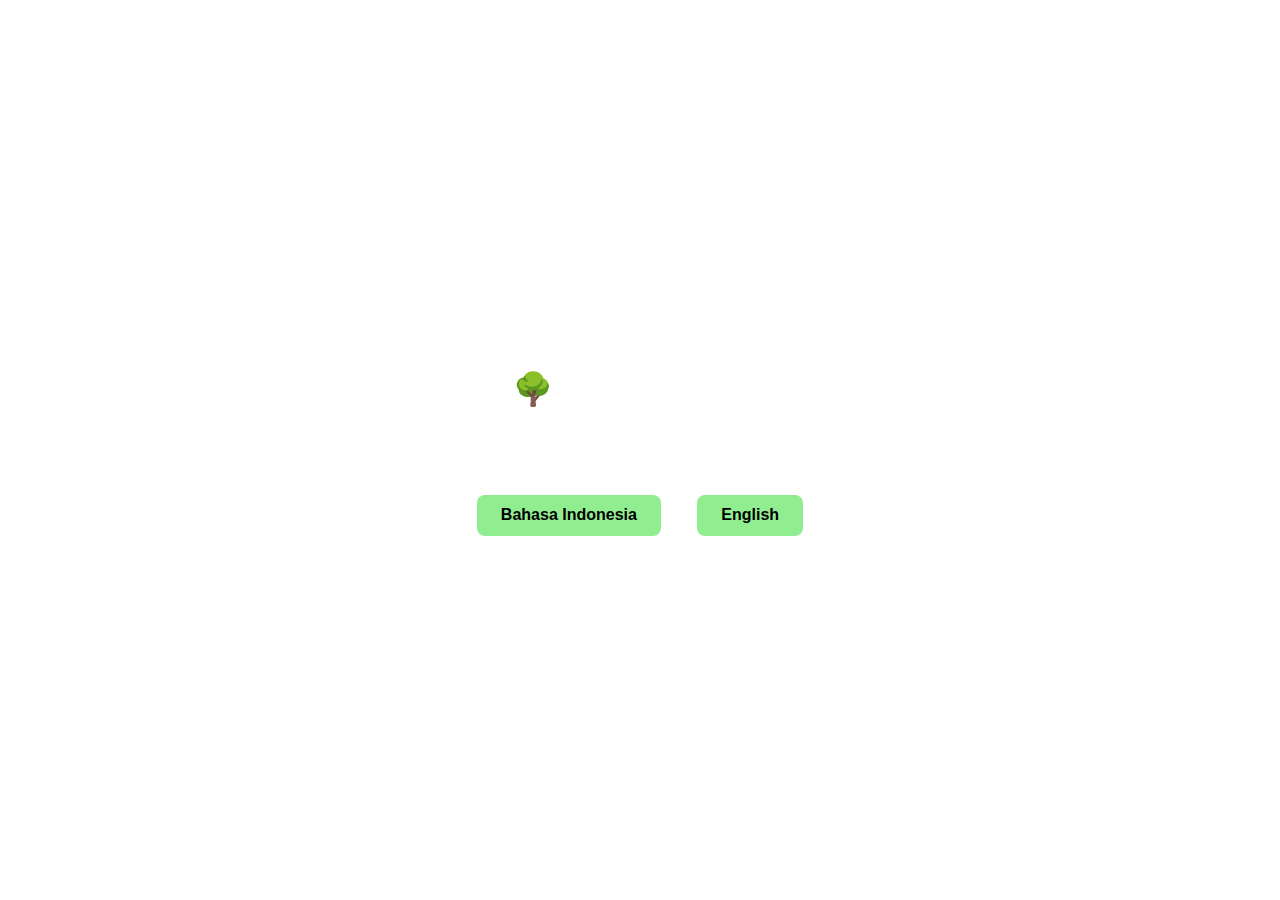
<file: bayan.html>
<!DOCTYPE html>
<html lang="id">
<head>
  <meta charset="UTF-8" />
  <meta name="viewport" content="width=device-width, initial-scale=1" />
  <title>Pohon Bayan - Pohon Berbisik</title>
  <style>
    body {
      margin: 0;
      padding: 0;
      font-family: 'Segoe UI', sans-serif;
      background: url('https://images.unsplash.com/photo-1448375240586-882707db888b?q=80&w=1470&auto=format&fit=crop&ixlib=rb-4.1.0&ixid=M3wxMjA3fDB8MHxwaG90by1wYWdlfHx8fGVufDB8fHx8fA%3D%3D') no-repeat center center fixed;
      background-size: cover;
      color: white;
      display: flex;
      flex-direction: column;
      align-items: center;
      justify-content: center;
      min-height: 100vh;
      text-align: center;
    }

    button {
      margin: 1rem;
      padding: 0.7rem 1.5rem;
      font-size: 1rem;
      border: none;
      border-radius: 8px;
      cursor: pointer;
      background-color: lightgreen;
      font-weight: bold;
    }

    #note {
      display: none;
      margin-top: 1rem;
      color: lightcoral;
      font-size: 0.9rem;
    }
  </style>
</head>
<body>

  <h1>🌳 Pohon Bayan</h1>
  <p>Pilih bahasa untuk mendengarkan tentang pohon banyan:</p>

  <div>
    <button onclick="playAudio('id')">Bahasa Indonesia</button>
    <button onclick="playAudio('en')">English</button>
  </div>

  <!-- Audio element tanpa controls -->
  <audio id="audio-player"></audio>

  <p id="note">Jika audio tidak otomatis diputar, aktifkan suara dan klik lagi.</p>

  <script>
    function playAudio(lang) {
      const audioPlayer = document.getElementById('audio-player');
      const note = document.getElementById('note');

      const audioSrc = lang === 'id' ? 'banyan_id.mp3' : 'banyan_en.mp3';

      // Ganti source
      audioPlayer.innerHTML = '';
      const source = document.createElement('source');
      source.src = audioSrc;
      source.type = 'audio/mpeg';
      audioPlayer.appendChild(source);
      audioPlayer.load();

      // Coba putar
      audioPlayer.play().catch(() => {
        // Jika gagal, tampilkan catatan
        note.style.display = 'block';
      });
    }
  </script>

</body>
</html>
</file>
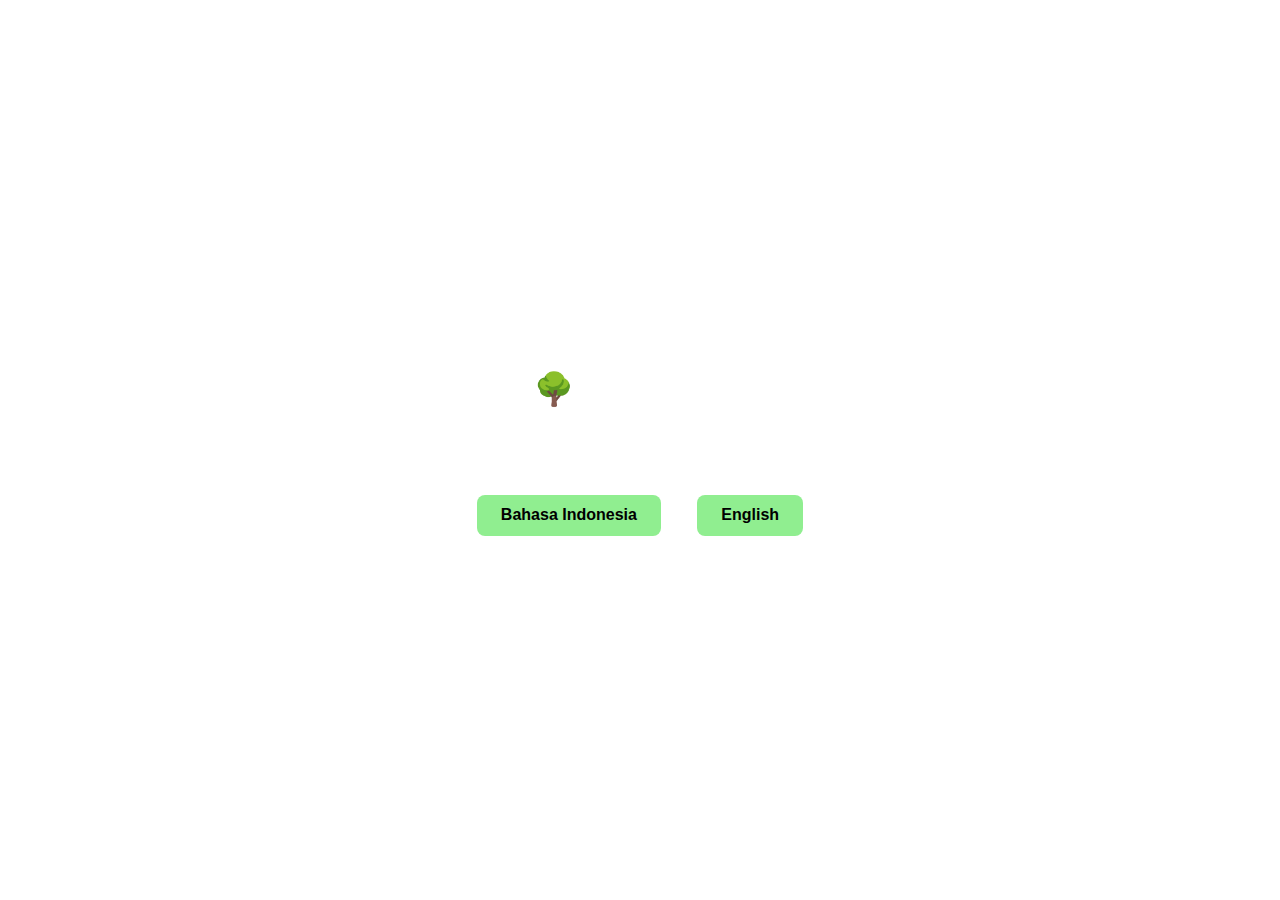
<file: jati.html>
<!DOCTYPE html>
<html lang="id">
<head>
  <meta charset="UTF-8" />
  <meta name="viewport" content="width=device-width, initial-scale=1" />
  <title>Pohon Jati - Pohon Berbisik</title>
  <style>
    body {
      margin: 0;
      padding: 0;
      font-family: 'Segoe UI', sans-serif;
      background: url('https://images.unsplash.com/photo-1448375240586-882707db888b?q=80&w=1470&auto=format&fit=crop&ixlib=rb-4.1.0&ixid=M3wxMjA3fDB8MHxwaG90by1wYWdlfHx8fGVufDB8fHx8fA%3D%3D') no-repeat center center fixed;
      background-size: cover;
      color: white;
      display: flex;
      flex-direction: column;
      align-items: center;
      justify-content: center;
      min-height: 100vh;
      text-align: center;
    }

    button {
      margin: 1rem;
      padding: 0.7rem 1.5rem;
      font-size: 1rem;
      border: none;
      border-radius: 8px;
      cursor: pointer;
      background-color: lightgreen;
      font-weight: bold;
    }

    #note {
      display: none;
      margin-top: 1rem;
      color: lightcoral;
      font-size: 0.9rem;
    }
  </style>
</head>
<body>

  <h1>🌳 Pohon Jati</h1>
  <p>Pilih bahasa untuk mendengarkan tentang pohon jati:</p>

  <div>
    <button onclick="playAudio('id')">Bahasa Indonesia</button>
    <button onclick="playAudio('en')">English</button>
  </div>

  <!-- Audio element tanpa controls -->
  <audio id="audio-player"></audio>

  <p id="note">Jika audio tidak otomatis diputar, aktifkan suara dan klik lagi.</p>

  <script>
    function playAudio(lang) {
      const audioPlayer = document.getElementById('audio-player');
      const note = document.getElementById('note');

      const audioSrc = lang === 'id' ? 'jati_id.mp3' : 'jati_en.mp3';

      // Ganti source
      audioPlayer.innerHTML = '';
      const source = document.createElement('source');
      source.src = audioSrc;
      source.type = 'audio/mpeg';
      audioPlayer.appendChild(source);
      audioPlayer.load();

      // Coba putar
      audioPlayer.play().catch(() => {
        // Jika gagal, tampilkan catatan
        note.style.display = 'block';
      });
    }
  </script>

</body>
</html>
</file>
